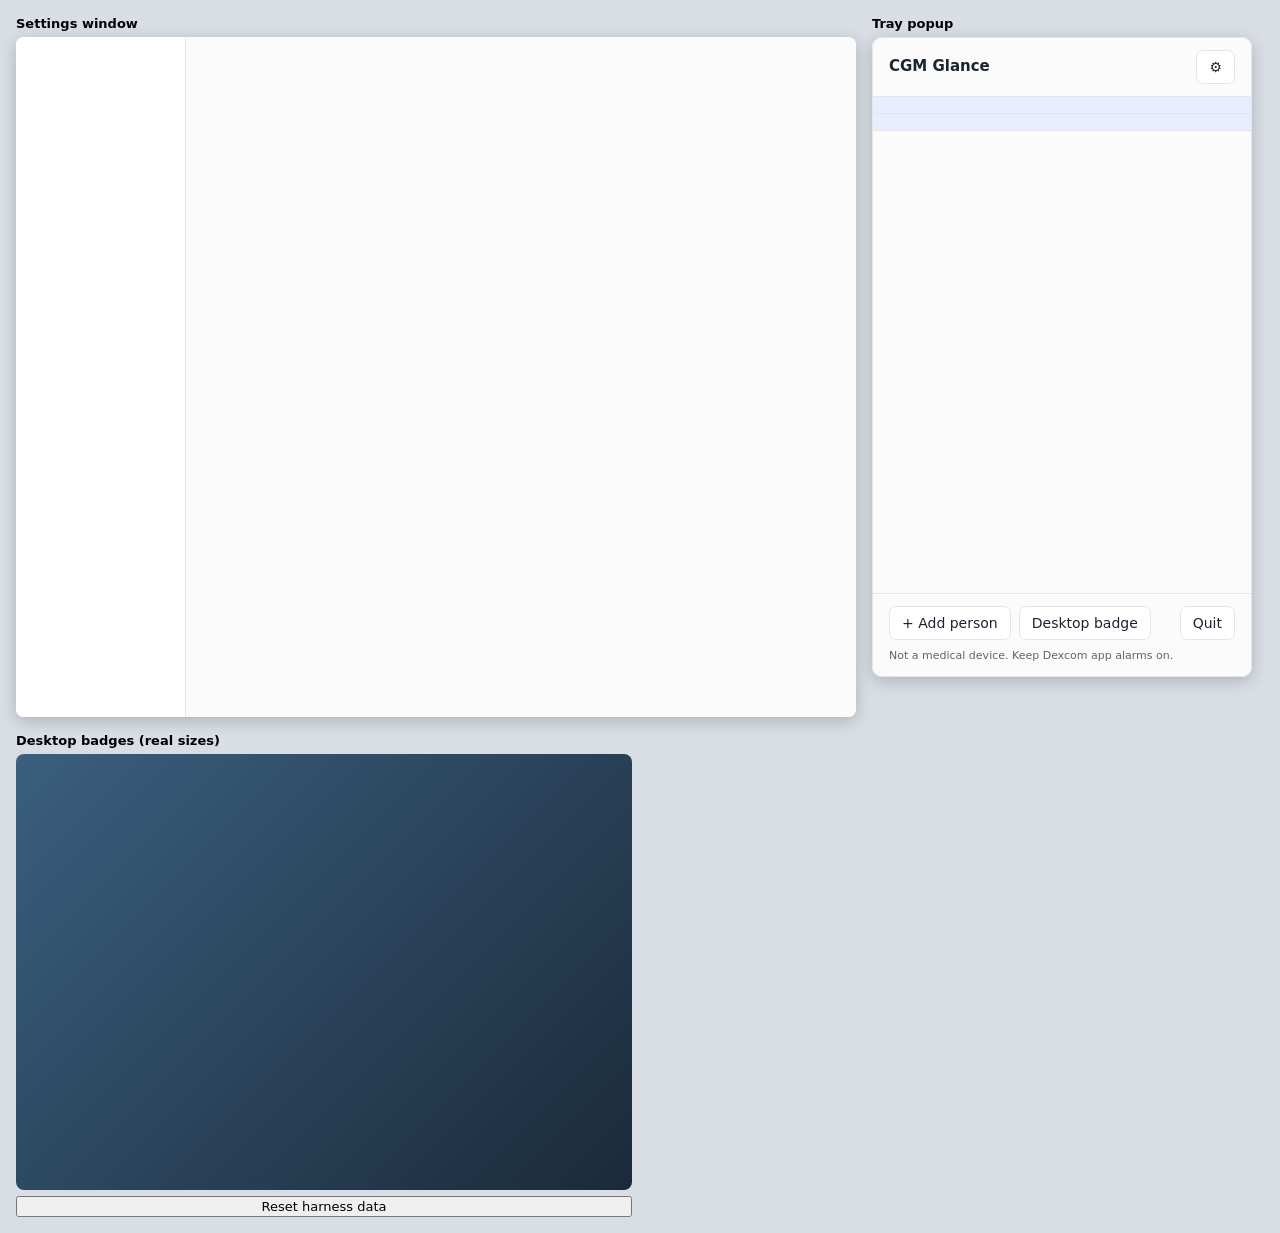
<file: tests/ui-harness/index.html>
<!doctype html>
<html lang="en">
<head>
  <meta charset="utf-8">
  <title>CGM Glance UI harness</title>
  <style>
    body { margin: 0; font: 13px system-ui, sans-serif; background: #d9dee5; display: flex; gap: 16px; padding: 16px; align-items: flex-start; flex-wrap: wrap; }
    .col { display: flex; flex-direction: column; gap: 6px; }
    iframe { border: 0; background: transparent; }
    #settings { width: 840px; height: 680px; background: #fff; border-radius: 8px; box-shadow: 0 4px 16px #0003; }
    #popup { width: 380px; height: 640px; border-radius: 10px; box-shadow: 0 4px 16px #0003; }
    #desk { width: 600px; height: 420px; border-radius: 8px; background: linear-gradient(135deg, #3b5f7e, #1a2a3a); position: relative; display: flex; flex-direction: column; align-items: flex-end; padding: 8px; gap: 0; }
    button { font: inherit; }
  </style>
</head>
<body>
  <div class="col"><strong>Settings window</strong><iframe id="settings" src="/ui/settings.html"></iframe></div>
  <div class="col"><strong>Tray popup</strong><iframe id="popup" src="/ui/popup.html"></iframe></div>
  <div class="col"><strong>Desktop badges (real sizes)</strong><div id="desk"></div>
    <button onclick="localStorage.removeItem('cgm-harness-state'); location.reload()">Reset harness data</button></div>
  <script>
    // Mirrors ui.rs badge_logical_size so the iframes are the same size as the real windows.
    function size(style, sz, count) {
      const k = { s: 0.8, m: 1, l: 1.3 }[sz];
      const [w, h] = { pill: [156, 34], ring: [64, 64], faces: [64, 64] }[style];
      return [Math.round(w * k) + 16, Math.round(Math.round(h * k) * count + 8 * (count - 1)) + 16];
    }
    let last = "";
    function layout() {
      const st = JSON.parse(localStorage.getItem("cgm-harness-state") || "null");
      if (!st) return setTimeout(layout, 300);
      const b = st.settings.badge;
      const chosen = st.people.filter((p) => !b.people.length || b.people.includes(p.id));
      const labels = !b.enabled || !chosen.length ? [] : b.combined ? [["badge-all", chosen.length]] : chosen.map((p) => ["badge-" + p.id, 1]);
      const key = JSON.stringify([labels, b.style, b.size]);
      if (key === last) return;
      last = key;
      const desk = document.getElementById("desk");
      desk.replaceChildren(...labels.map(([l, n]) => {
        const f = document.createElement("iframe");
        const [w, h] = size(b.style, b.size, n);
        f.src = "/ui/badge.html?label=" + encodeURIComponent(l);
        f.style.cssText = `width:${w}px;height:${h}px`;
        f.title = l;
        return f;
      }));
    }
    window.addEventListener("storage", layout);
    setInterval(layout, 1000);
    layout();
  </script>
</body>
</html>
</file>
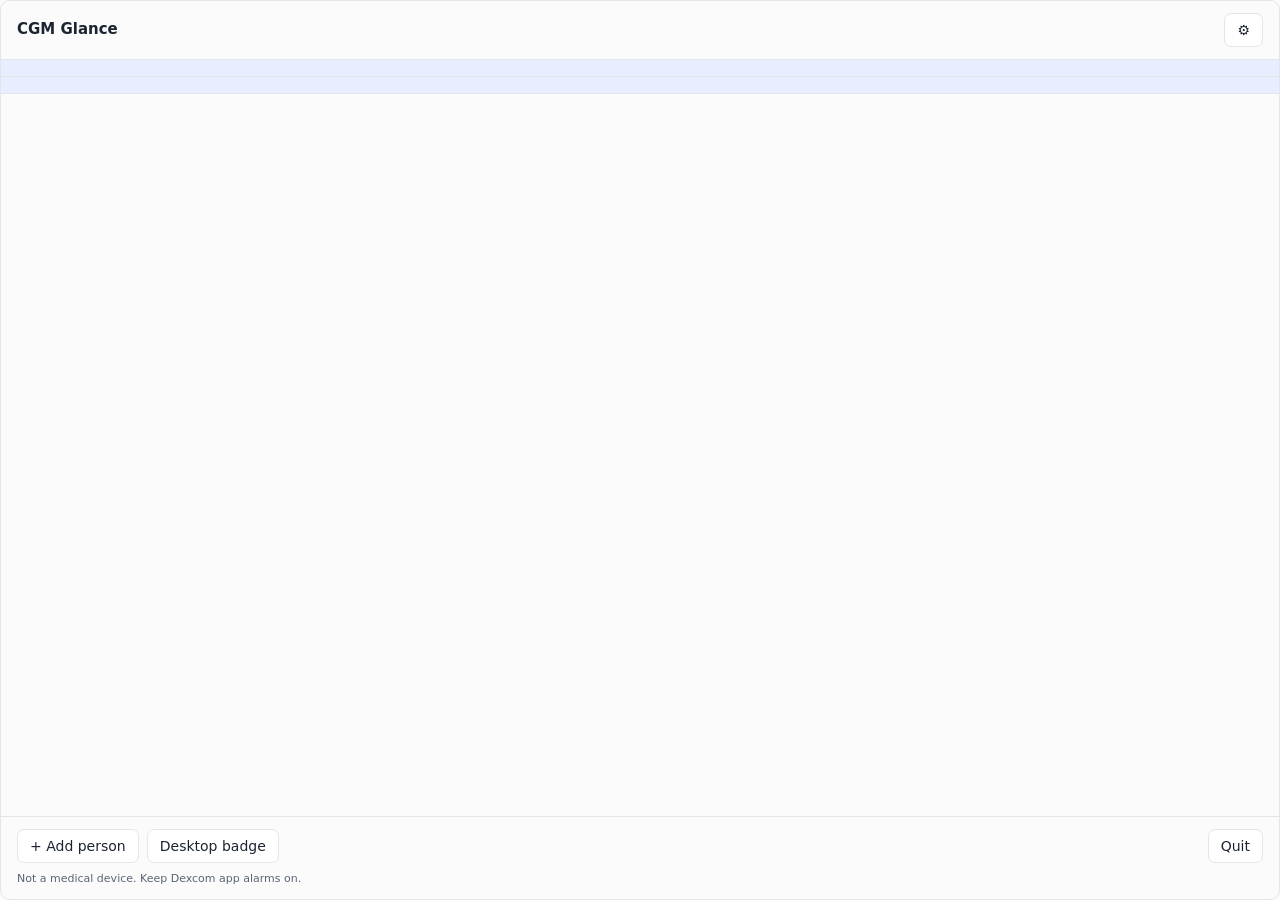
<file: ui/popup.html>
<!doctype html>
<html lang="en">
<head>
  <meta charset="utf-8">
  <meta name="viewport" content="width=device-width, initial-scale=1">
  <title>CGM Glance</title>
  <link rel="stylesheet" href="common.css">
  <style>
    body { border: 1px solid var(--line); border-radius: 10px; height: 100vh; display: flex; flex-direction: column; overflow: hidden; }
    header, footer { padding: 12px 16px; display: flex; align-items: center; gap: 8px; }
    header { border-bottom: 1px solid var(--line); }
    header h1 { font-size: 15px; margin: 0; flex: 1; }
    main { flex: 1; overflow-y: auto; padding: 12px; display: flex; flex-direction: column; gap: 10px; }
    footer { border-top: 1px solid var(--line); flex-wrap: wrap; }
    .card { background: var(--surface); border: 1px solid var(--line); border-radius: 10px; padding: 12px; display: flex; flex-direction: column; gap: 8px; }
    .card .value { font-size: 34px; line-height: 1; text-align: right; }
    .card .sub { text-align: right; }
    .spark .band { fill: color-mix(in srgb, var(--in_range) 14%, transparent); }
    .spark .line { fill: none; stroke: var(--c); stroke-width: 2; stroke-linejoin: round; }
    .spark .end { stroke: var(--c); stroke-width: 7; stroke-linecap: round; }
    .card > * { min-width: 0; }
    header h1, .card strong { overflow: hidden; text-overflow: ellipsis; white-space: nowrap; }
    .alarm { display: flex; align-items: center; gap: 8px; padding: 6px 6px 6px 10px; border-radius: 8px; font-size: 13px; font-weight: 600;
      background: color-mix(in srgb, var(--c) 16%, transparent); border: 1px solid var(--c); }
    .alarm.acked { font-weight: 400; background: none; border-style: dashed; }
    .card:has(.alarm:not(.acked)) { animation: pulse 1.2s steps(2, jump-none) infinite; }
    @keyframes pulse { 50% { border-color: var(--c); box-shadow: 0 0 0 2px var(--c); } }
    @media (prefers-reduced-motion: reduce) { .card { animation: none !important; } }
    .error { color: var(--low); }
    .quiet { display: flex; flex-wrap: wrap; align-items: center; gap: 8px; padding: 8px 16px; font-size: 12px; border-bottom: 1px solid var(--line); background: var(--accent-soft); }
    .msg { font-size: 12px; color: var(--muted); }
    .empty { text-align: center; padding: 28px 12px; color: var(--muted); }
    .disclaimer { width: 100%; font-size: 11px; color: var(--muted); }
  </style>
</head>
<body>
  <header>
    <h1>CGM Glance</h1>
    <span id="demo" class="demo-pill" hidden>DEMO MODE</span>
    <button id="settings" title="Settings" aria-label="Settings">⚙</button>
  </header>
  <div id="update" class="quiet" hidden></div>
  <div id="quiet" class="quiet" hidden></div>
  <main id="list"></main>
  <footer>
    <button id="add">+ Add person</button>
    <button id="badge">Desktop badge</button>
    <span class="grow"></span>
    <button id="quit">Quit</button>
    <div class="disclaimer">Not a medical device. Keep Dexcom app alarms on.</div>
  </footer>
  <script type="module" src="popup.js"></script>
</body>
</html>
</file>
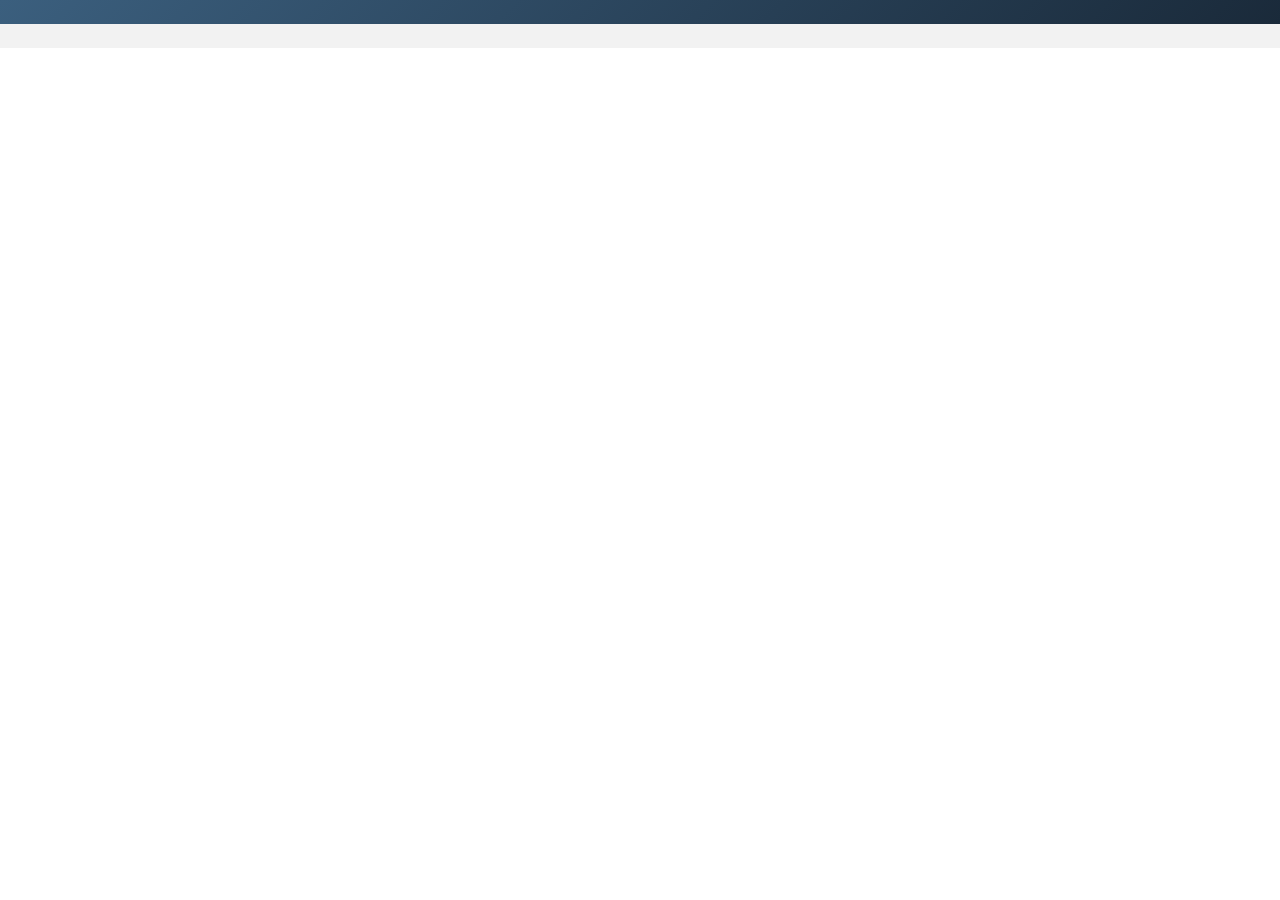
<file: tests/ui-harness/badges.html>
<!doctype html>
<html lang="en">
<head>
  <meta charset="utf-8">
  <title>Badge gallery</title>
  <style>
    body { margin: 0; font: 12px system-ui, sans-serif; }
    .wall { padding: 12px; display: flex; flex-wrap: wrap; gap: 12px; align-items: flex-start; }
    .dark { background: linear-gradient(135deg, #3b5f7e, #1a2a3a); color: #fff; }
    .light { background: #f2f2f2; }
    figure { margin: 0; display: flex; flex-direction: column; gap: 4px; }
    iframe { border: 0; background: transparent; color-scheme: normal; }
  </style>
</head>
<body>
  <div class="wall dark" id="dark"></div>
  <div class="wall light" id="light"></div>
  <script>
    // Same sizes as ui.rs badge_logical_size. Combined window, all people.
    const size = (style, sz, n) => {
      const k = { s: 0.8, m: 1, l: 1.3 }[sz];
      const [w, h] = { pill: [156, 34], ring: [64, 64], faces: [64, 64] }[style];
      return [Math.round(w * k) + 16, Math.round(Math.round(h * k) * n + 8 * (n - 1)) + 16];
    };
    const st = JSON.parse(localStorage.getItem("cgm-harness-state"));
    const n = st.people.length;
    const sizes = new URLSearchParams(location.search).get("sizes")?.split(",") ?? ["m"];
    for (const wall of ["dark", "light"])
      for (const style of ["pill", "ring", "faces"])
        for (const sz of sizes) {
          const [w, h] = size(style, sz, n);
          const f = document.createElement("figure");
          f.innerHTML = `<figcaption>${style} ${sz}</figcaption><iframe src="/ui/badge.html?label=badge-all&style=${style}&size=${sz}" style="width:${w}px;height:${h}px"></iframe>`;
          document.getElementById(wall).append(f);
        }
  </script>
</body>
</html>
</file>
<file: ui/common.css>
:root {
  --bg: #fbfbfc;
  --surface: #ffffff;
  --fg: #1b2430;
  --muted: #5a6573;
  --line: #e2e6eb;
  --accent: #3d5fd9;
  --accent-soft: #e8edff;
  --on-accent: #ffffff;
  --in_range: #2e9e5b;
  --high: #e09a12;
  --low: #d64545;
  --urgent_low: #8e1b1b;
  --stale: #8a929c;
  --no_data: #5d646d;
  --demo: #ffd166;
  color-scheme: light;
  font: 14px/1.45 system-ui, -apple-system, "Segoe UI", Ubuntu, sans-serif;
}
@media (prefers-color-scheme: dark) {
  :root {
    --bg: #161b21;
    --surface: #1e252d;
    --fg: #e6eaee;
    --muted: #9aa5b1;
    --line: #2e3742;
    --accent: #8ea6ff;
    --accent-soft: #26304a;
    --on-accent: #0e1530;
    --in_range: #4cc47e;
    --high: #f0b13a;
    --low: #ff7a7a;
    --urgent_low: #ff4d4d;
    color-scheme: dark;
  }
}
* { box-sizing: border-box; }
body { margin: 0; background: var(--bg); color: var(--fg); }
button, input, select { font: inherit; color: inherit; }
button {
  border: 1px solid var(--line); background: var(--surface); border-radius: 7px;
  padding: 6px 12px; cursor: pointer;
}
button:hover { border-color: var(--accent); }
button.primary { background: var(--accent); border-color: var(--accent); color: var(--on-accent); }
button:disabled { opacity: .6; cursor: default; }
button.danger { color: var(--low); }
button:focus-visible, input:focus-visible, select:focus-visible { outline: 2px solid var(--accent); outline-offset: 2px; }
.muted { color: var(--muted); }
.small { font-size: 12px; }
.row { display: flex; align-items: center; gap: 10px; }
.grow { flex: 1; min-width: 0; }
.avatar {
  width: 32px; height: 32px; border-radius: 50%; display: grid; place-items: center;
  color: #fff; font-weight: 700; font-size: 12px; flex: none;
}
.demo-pill {
  font-size: 11px; font-weight: 700; letter-spacing: .04em; padding: 1px 7px; border-radius: 999px;
  background: var(--demo); color: #3a2a00;
}
/* Reading colors by status */
.st-in_range { --c: var(--in_range); }
.st-high { --c: var(--high); }
.st-low { --c: var(--low); }
.st-urgent_low { --c: var(--urgent_low); }
.st-stale { --c: var(--stale); }
.st-no_data, .st-sign_in, .st-error, .st-loading { --c: var(--no_data); }
.value { color: var(--c); font-weight: 800; font-variant-numeric: tabular-nums; }
/* Status in words, so color is never the only cue */
.chip { display: inline-block; font-size: 11px; font-weight: 700; padding: 1px 7px; border-radius: 999px; color: var(--c); border: 1px solid var(--c); }
</file>
